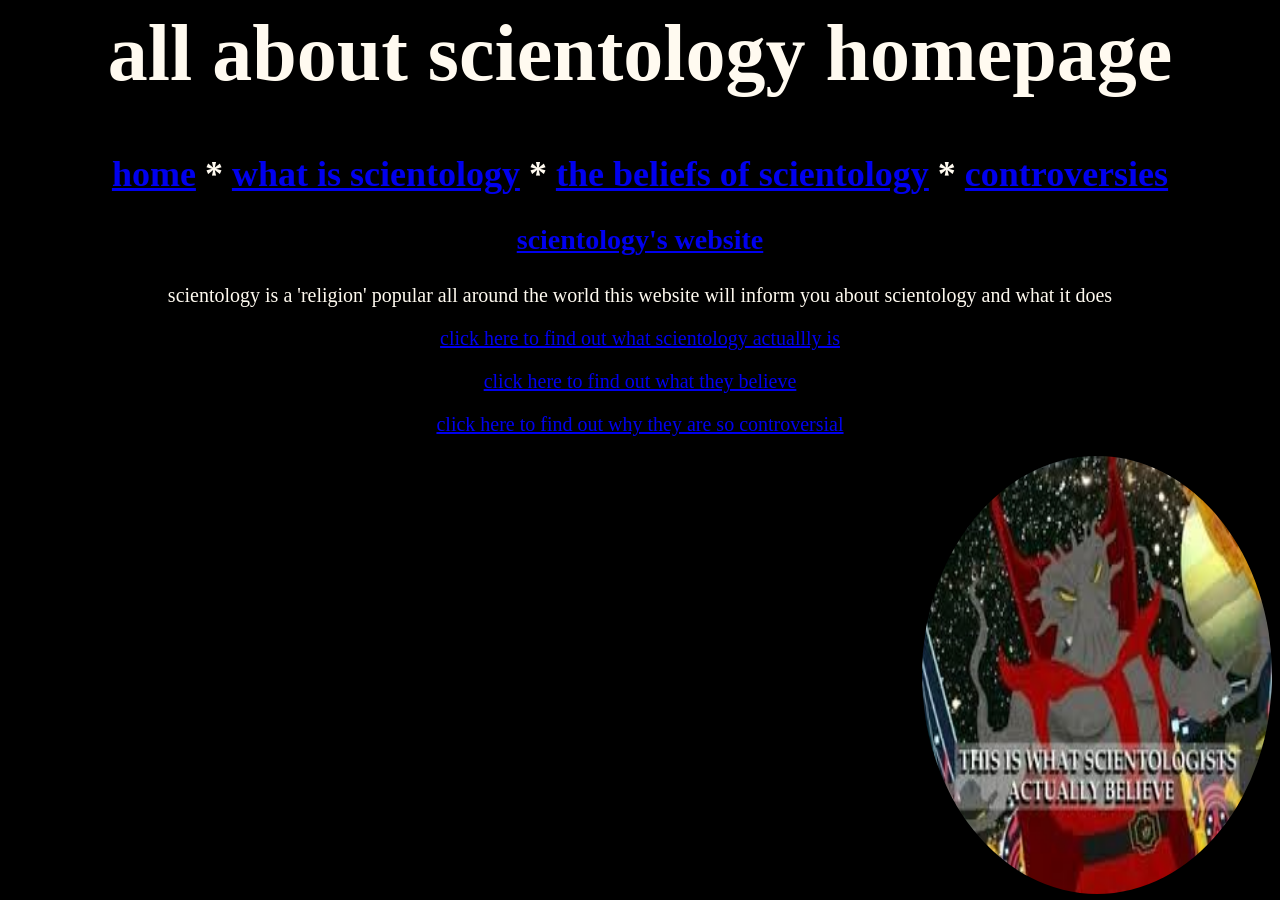
<file: index.html>
<!DOCTYPE hmtl>
<html>
<head>
<title> all about scientology pg1</title>
<link rel="stylesheet" href="stylesheet1.css"> 
<h1>all about scientology homepage</h1>
</head>
<body>
<h2>
<a href="index.html">home</a> * <a href="pg2.html">what is scientology</a> * <a href="pg3.html">the beliefs of scientology</a> * <a href="pg4.html">controversies</a>
</h2>
<h3><a href="https://www.scientology.org/what-is-scientology/">scientology's website</a></h3>
<p>scientology is a 'religion' popular all around the world this website will inform you about scientology and what it does</p>
<p><a href="pg2.html">click here to find out what scientology actuallly is</a></p>
<p><a href="pg3.html">click here to find out what they believe</a></p>
<p><a href="pg4.html">click here to find out why they are so controversial</a></p>
<img src="xenu.jpg" alt="Picture of our grand lord xenu" width="350px" height="438px"/>
</body>
</file>
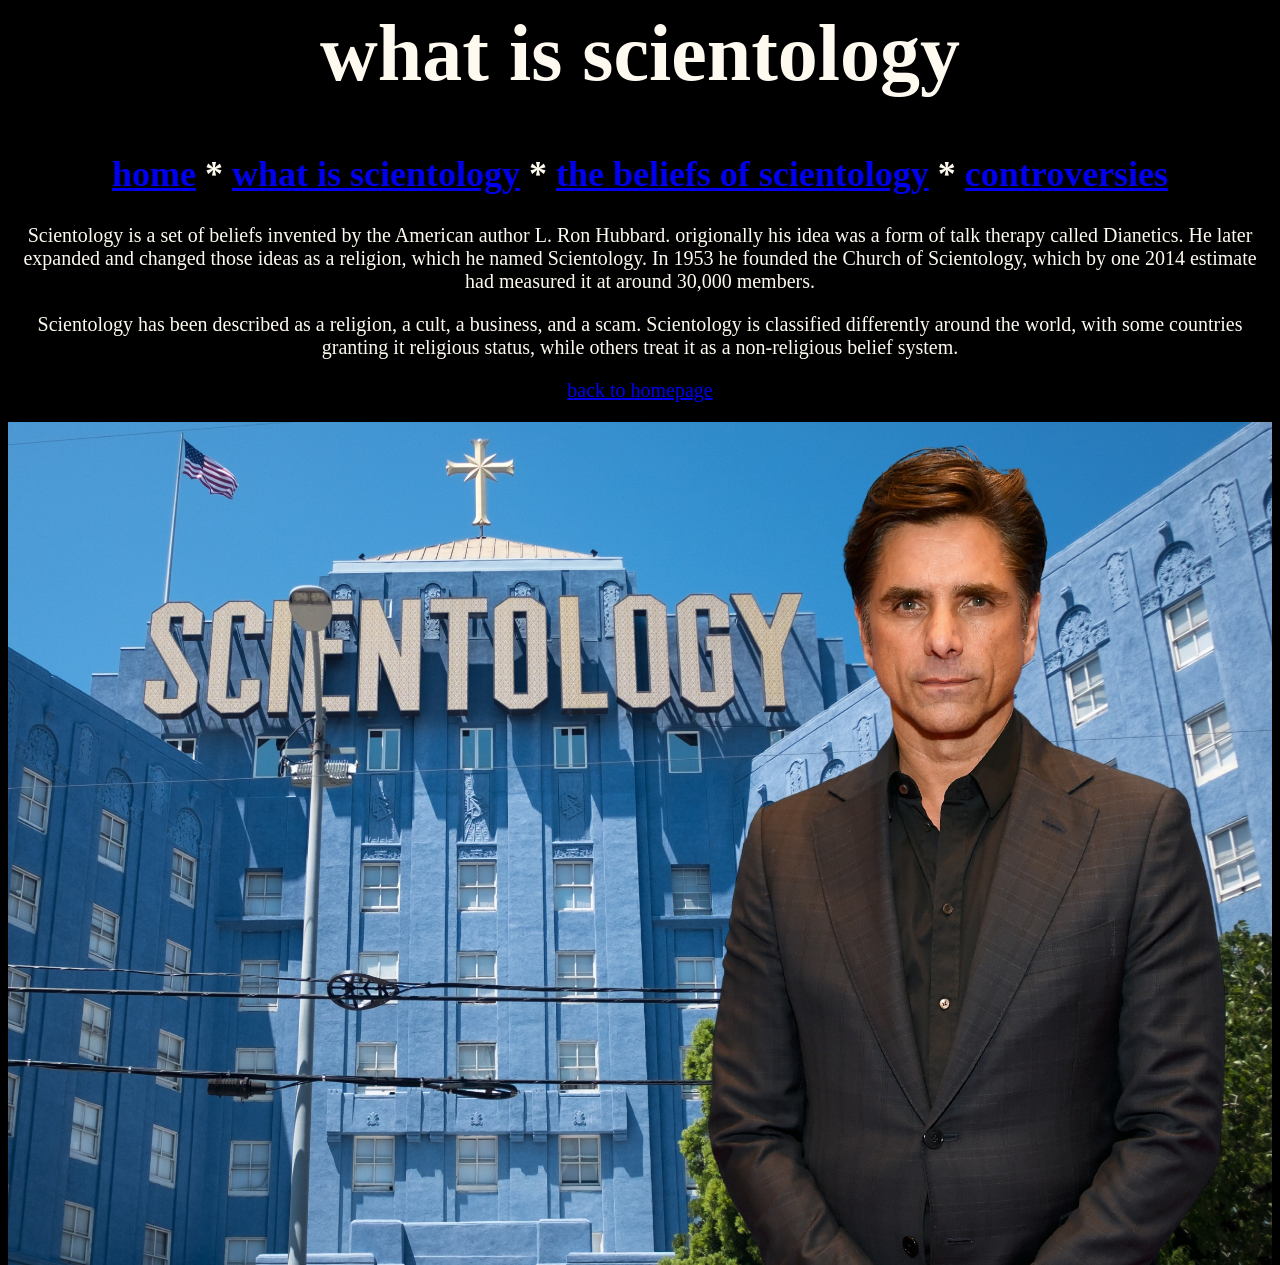
<file: pg2.html>
<!DOCTYPE hmtl>
<html>
<head>
<title> all about scientology pg2</title>
 <link rel="stylesheet" href="stylesheet2.css"> 
 <h1>what is scientology</h1>
</head>
<body>
<h2>
<a href="index.html">home</a> * <a href="pg2.html">what is scientology</a> * <a href="pg3.html">the beliefs of scientology</a> * <a href="pg4.html">controversies</a>
</h2>
<p>Scientology is a set of beliefs invented by the American author L. Ron Hubbard. origionally his idea was a form of talk therapy called Dianetics. He later expanded and changed those ideas as a religion, which he named Scientology. In 1953 he founded the Church of Scientology, which by one 2014 estimate had measured it at around 30,000 members. </p>
<p>Scientology has been described as a religion, a cult, a business, and a scam. Scientology is classified differently around the world, with some countries granting it religious status, while others treat it as a non-religious belief system.
<p>
<a href="index.html">back to homepage</a>
</p>
<img src="john.jpg.jpg" alt="Picture of our grand lord john"/>
</body>
</file>
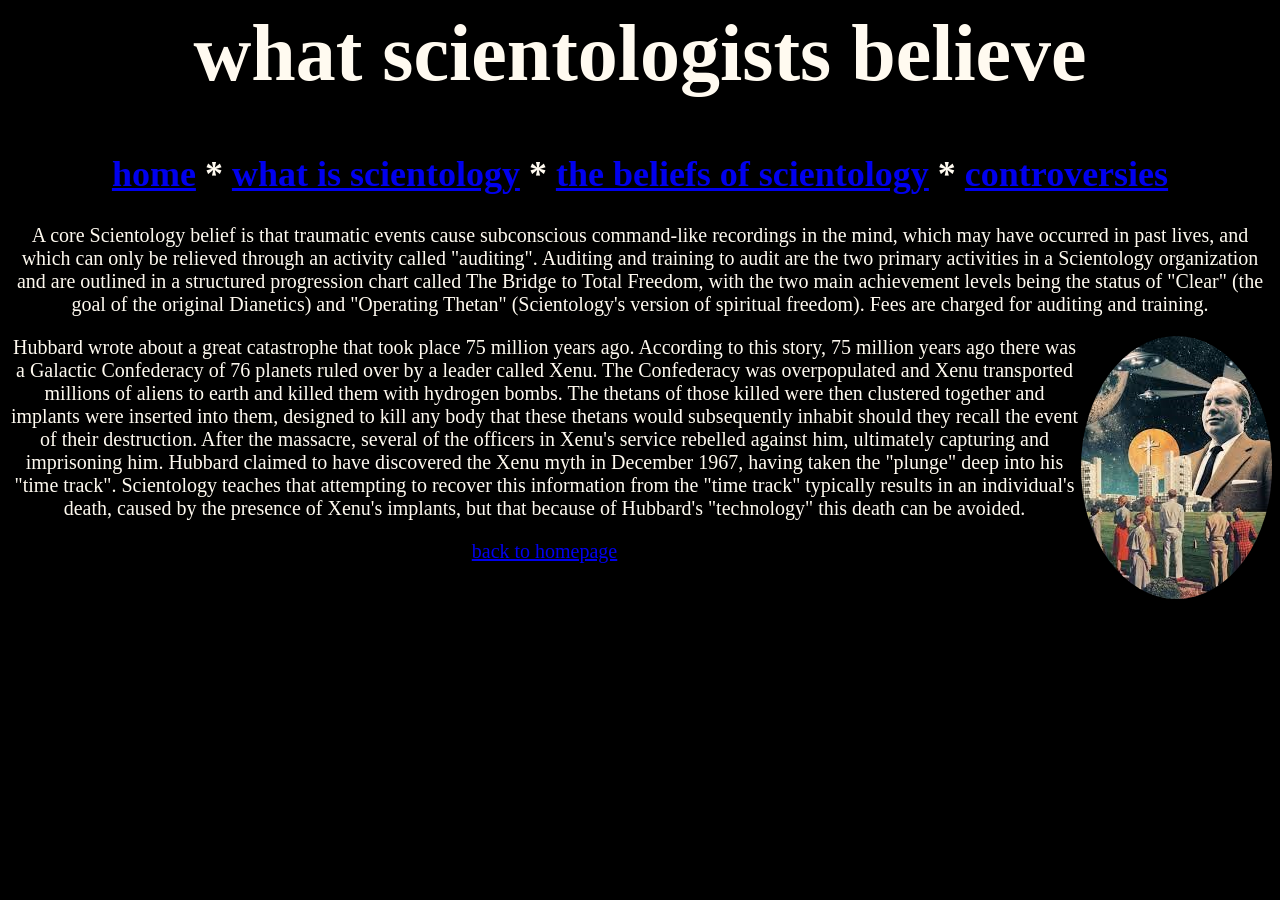
<file: pg3.html>
<!DOCTYPE hmtl>
<html>
<head>
<title> all about scientology pg3</title>
  <link rel="stylesheet" href="stylesheet1.css"> 
 <h1>what scientologists believe</h1>
</head>
<body>
<h2>
<a href="index.html">home</a> * <a href="pg2.html">what is scientology</a> * <a href="pg3.html">the beliefs of scientology</a> * <a href="pg4.html">controversies</a>
</h2>
<p>A core Scientology belief is that traumatic events cause subconscious command-like recordings in the mind, which may have occurred in past lives, and which can only be relieved through an activity called "auditing". Auditing and training to audit are the two primary activities in a Scientology organization and are outlined in a structured progression chart called The Bridge to Total Freedom, with the two main achievement levels being the status of "Clear" (the goal of the original Dianetics) and "Operating Thetan" (Scientology's version of spiritual freedom). Fees are charged for auditing and training. </p>
<img src="wow.jpg" alt="Picture of a scientology"/>
<p>Hubbard wrote about a great catastrophe that took place 75 million years ago. According to this story, 75 million years ago there was a Galactic Confederacy of 76 planets ruled over by a leader called Xenu. The Confederacy was overpopulated and Xenu transported millions of aliens to earth and killed them with hydrogen bombs. The thetans of those killed were then clustered together and implants were inserted into them, designed to kill any body that these thetans would subsequently inhabit should they recall the event of their destruction. After the massacre, several of the officers in Xenu's service rebelled against him, ultimately capturing and imprisoning him. Hubbard claimed to have discovered the Xenu myth in December 1967, having taken the "plunge" deep into his "time track". Scientology teaches that attempting to recover this information from the "time track" typically results in an individual's death, caused by the presence of Xenu's implants, but that because of Hubbard's "technology" this death can be avoided.</p>
</body>
<p>
<a href="index.html">back to homepage</a>

</p>
</file>
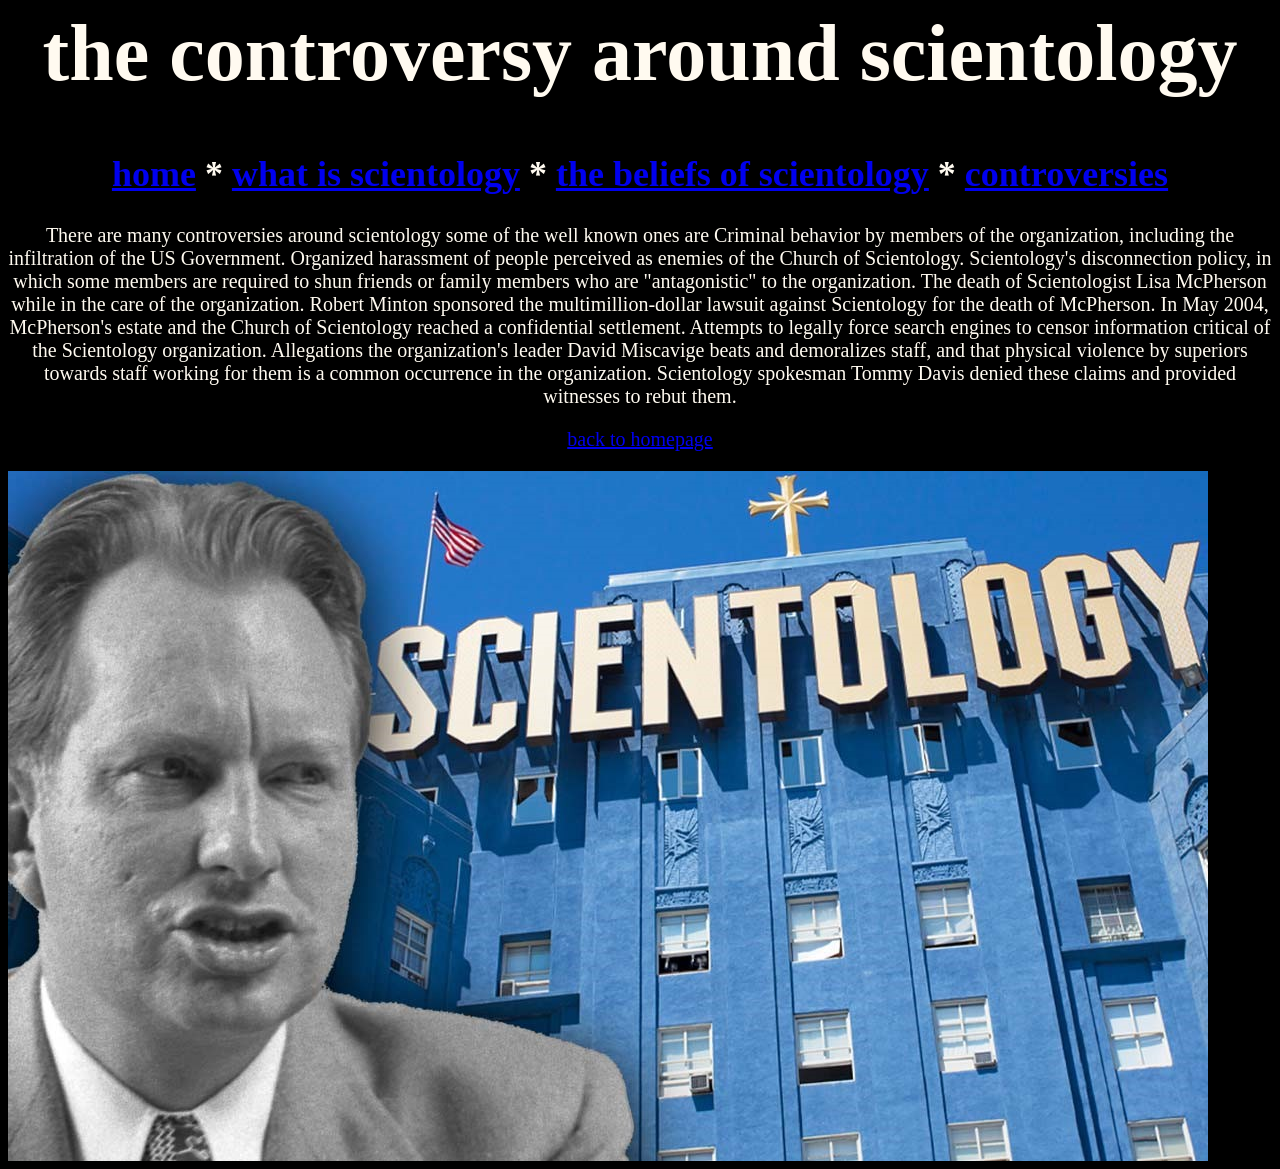
<file: pg4.html>
<!DOCTYPE hmtl>
<html>
<head>
<title> all about scientology pg4</title>
 <link rel="stylesheet" href="stylesheet3.css"> 
 <h1>the controversy around scientology</h1>
</head>
<body>
<h2>
<a href="index.html">home</a> * <a href="pg2.html">what is scientology</a> * <a href="pg3.html">the beliefs of scientology</a> * <a href="pg4.html">controversies</a>
</h2>
<p>There are many controversies around scientology some of the well known ones are Criminal behavior by members of the organization, including the infiltration of the US Government.
Organized harassment of people perceived as enemies of the Church of Scientology.
Scientology's disconnection policy, in which some members are required to shun friends or family members who are "antagonistic" to the organization.
The death of Scientologist Lisa McPherson while in the care of the organization. Robert Minton sponsored the multimillion-dollar lawsuit against Scientology for the death of McPherson. In May 2004, McPherson's estate and the Church of Scientology reached a confidential settlement.
Attempts to legally force search engines to censor information critical of the Scientology organization.
Allegations the organization's leader David Miscavige beats and demoralizes staff, and that physical violence by superiors towards staff working for them is a common occurrence in the organization. Scientology spokesman Tommy Davis denied these claims and provided witnesses to rebut them. </p>
</body>
<p>
<a href="index.html">back to homepage</a>
</p>
<img src="mefr.jpg" alt="Picture of a man infront of the scientology headquaters"/>
</file>
<file: stylesheet1.css>
body {
	background-color: black;
}

h1 {
	color: FloralWhite;
	font-family: Times New Roman;
	text-align: center;
	font-size: 80px;
}

h2 {
	color: FloralWhite;
	text-align: center;
	font-size: 36px;
}
p {
	color: FloralWhite;
	font-family: ariel;
	text-align: center;
	font-size: 20px;
} 
h3 {
	color: rgb(0, 255, 255);
	font-family: Times New Roman;
	text-align: center;
	font-size: 28px;
}
img {

    border-radius: 50%;  
	float: right;
}
</file>
<file: stylesheet2.css>
body {
	background-color: black;
}

h1 {
	color: FloralWhite;
	font-family: Times New Roman;
	text-align: center;
	font-size: 80px;
}

h2 {
	color: FloralWhite;
	text-align: center;
	font-size: 36px;
}
p {
	color: FloralWhite;
	font-family: ariel;
	text-align: center;
	font-size: 20px;
} 
h3 {
	color: rgb(0, 255, 255);
	font-family: Times New Roman;
	text-align: center;
	font-size: 28px;
}
img {
	max-width: 100%;
	height: auto;
	float: right;
}
</file>
<file: stylesheet3.css>
body {
	background-color: black;
}

h1 {
	color: FloralWhite;
	font-family: Times New Roman;
	text-align: center;
	font-size: 80px;
}

h2 {
	color: FloralWhite;
	text-align: center;
	font-size: 36px;
}
p {
	color: FloralWhite;
	font-family: ariel;
	text-align: center;
	font-size: 20px;
} 
h3 {
	color: rgb(0, 255, 255);
	font-family: Times New Roman;
	text-align: center;
	font-size: 28px;
}
img {
	max-width: 100%;
	height: auto;
}
</file>
